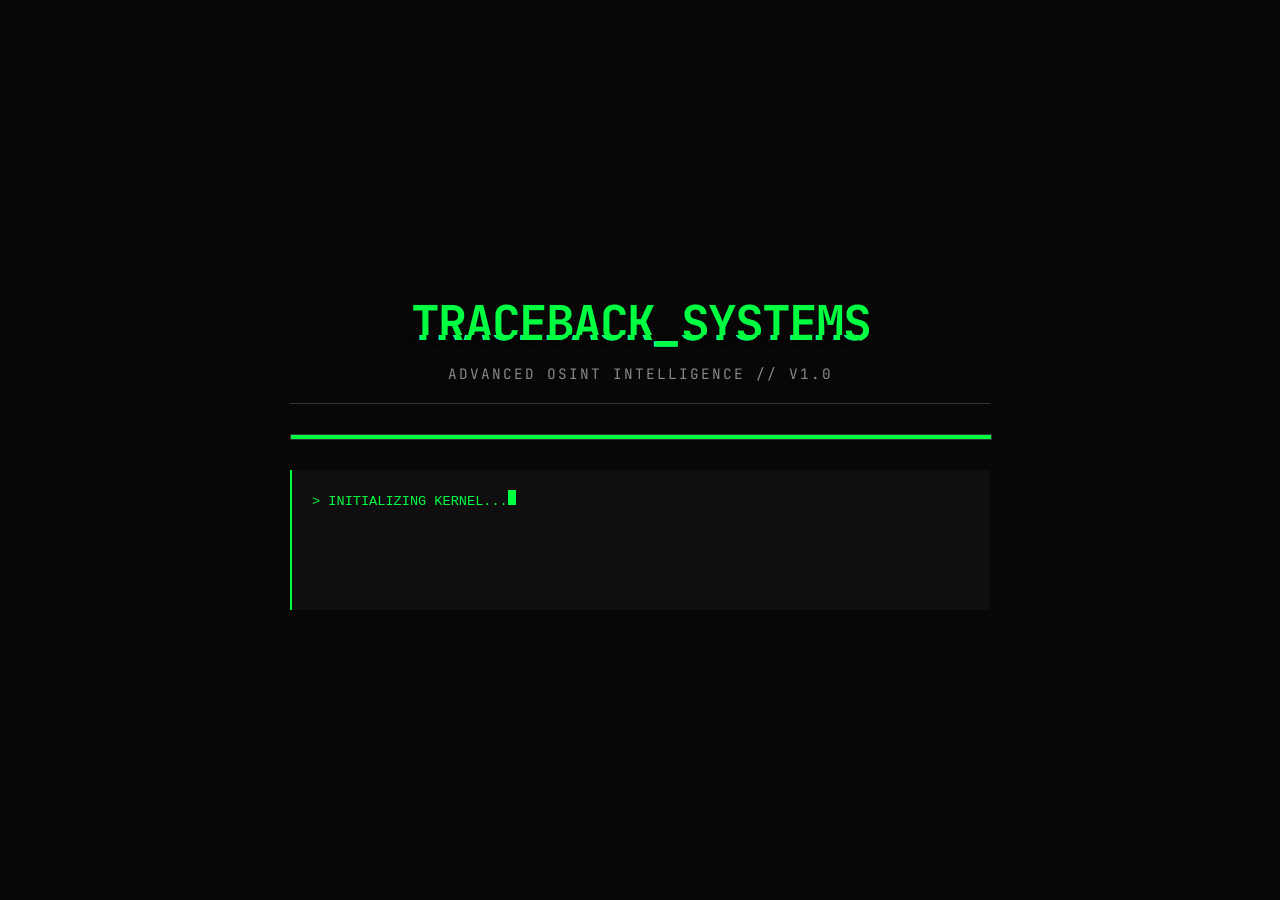
<file: templates/coming_soon.html>
<!DOCTYPE html>
<html lang="en">
<head>
    <meta charset="UTF-8">
    <meta name="viewport" content="width=device-width, initial-scale=1.0">
    <title>TraceBack Systems | Access Restricted</title>
    <link rel="icon" type="image/png" href="{{ url_for('static', filename='favicon.png') }}">
    <link href="https://fonts.googleapis.com/css2?family=JetBrains+Mono:wght@400;700&display=swap" rel="stylesheet">
    <style>
        :root {
            --neon: #00ff41;
            --bg: #050505;
        }

        body {
            background-color: var(--bg);
            color: var(--neon);
            font-family: 'JetBrains Mono', monospace;
            margin: 0;
            height: 100vh;
            display: flex;
            align-items: center;
            justify-content: center;
            overflow: hidden;
            position: relative;
        }

        /* --- CRT OVERLAY EFFECT --- */
        body::before {
            content: " ";
            display: block;
            position: absolute;
            top: 0; left: 0; bottom: 0; right: 0;
            background: linear-gradient(rgba(18, 16, 16, 0) 50%, rgba(0, 0, 0, 0.25) 50%), linear-gradient(90deg, rgba(255, 0, 0, 0.06), rgba(0, 255, 0, 0.02), rgba(0, 0, 255, 0.06));
            z-index: 2;
            background-size: 100% 2px, 3px 100%;
            pointer-events: none;
        }

        .container {
            z-index: 10;
            text-align: center;
            width: 90%;
            max-width: 700px;
        }

        /* --- GLITCH TITLE --- */
        .glitch-wrapper {
            position: relative;
            display: inline-block;
        }

        h1 {
            font-size: 3rem;
            margin: 0;
            letter-spacing: -2px;
            position: relative;
            text-transform: uppercase;
        }

        h1::before, h1::after {
            content: attr(data-text);
            position: absolute;
            top: 0; left: 0;
            width: 100%;
            height: 100%;
            background: var(--bg);
        }

        h1::before {
            left: 2px;
            text-shadow: -1px 0 #ff00c1;
            clip: rect(44px, 450px, 56px, 0);
            animation: glitch-anim 5s infinite linear alternate-reverse;
        }

        h1::after {
            left: -2px;
            text-shadow: -1px 0 #00fff9;
            clip: rect(44px, 450px, 56px, 0);
            animation: glitch-anim2 5s infinite linear alternate-reverse;
        }

        @keyframes glitch-anim {
            0% { clip: rect(30px, 9999px, 10px, 0); }
            5% { clip: rect(70px, 9999px, 90px, 0); }
            100% { clip: rect(10px, 9999px, 50px, 0); }
        }
        @keyframes glitch-anim2 {
            0% { clip: rect(15px, 9999px, 60px, 0); }
            100% { clip: rect(80px, 9999px, 30px, 0); }
        }

        .subtitle {
            color: #888;
            font-size: 0.9rem;
            margin-top: 10px;
            letter-spacing: 2px;
            border-bottom: 1px solid #333;
            padding-bottom: 20px;
            margin-bottom: 30px;
        }

        /* --- LOADER --- */
        .loader-box {
            border: 1px solid #333;
            height: 4px;
            width: 100%;
            background: #111;
            margin: 30px 0;
            position: relative;
            overflow: hidden;
        }
        
        .loader-bar {
            height: 100%;
            background: var(--neon);
            width: 100%;
            position: absolute;
            animation: loading 3s ease-in-out infinite;
            box-shadow: 0 0 20px var(--neon);
        }

        @keyframes loading {
            0% { left: -100%; }
            50% { left: 0%; }
            100% { left: 100%; }
        }

        /* --- TERMINAL OUTPUT --- */
        .terminal-output {
            text-align: left;
            font-size: 0.85rem;
            background: rgba(255, 255, 255, 0.03);
            padding: 20px;
            border-left: 2px solid var(--neon);
            min-height: 100px;
            font-family: 'Courier New', Courier, monospace;
        }

        .cursor {
            display: inline-block;
            width: 8px;
            height: 15px;
            background: var(--neon);
            animation: blink 1s infinite;
        }
        @keyframes blink { 50% { opacity: 0; } }

        /* MOBILE ADJUST */
        @media(max-width: 600px) {
            h1 { font-size: 2rem; }
        }
    </style>
</head>
<body>

    <div class="container">
        <div class="glitch-wrapper">
            <h1 data-text="TRACEBACK_SYSTEMS">TRACEBACK_SYSTEMS</h1>
        </div>
        <div class="subtitle">ADVANCED OSINT INTELLIGENCE // V1.0</div>

        <div class="loader-box">
            <div class="loader-bar"></div>
        </div>

        <div class="terminal-output" id="console">
            </div>
    </div>

    <script>
        const consoleDiv = document.getElementById('console');
        const messages = [
            "> INITIALIZING KERNEL...",
            "> LOADING MODULES: [OSINT, SCANNERS, API]...",
            "> ENCRYPTING CONNECTION... [OK]",
            "> ESTABLISHING SECURE PROTOCOL...",
            "> STATUS: LAUNCH IMMINENT.",
            "> STAND BY FOR DEPLOYMENT..."
        ];

        let lineIndex = 0;
        let charIndex = 0;

        function typeWriter() {
            if (lineIndex < messages.length) {
                if (charIndex === 0) {
                    const newLine = document.createElement('div');
                    newLine.id = "line-" + lineIndex;
                    consoleDiv.appendChild(newLine);
                }
                
                const currentLine = messages[lineIndex];
                document.getElementById("line-" + lineIndex).innerHTML = 
                    currentLine.substring(0, charIndex + 1) + '<span class="cursor"></span>';

                // Remove cursor from previous lines
                if (lineIndex > 0) {
                     const prevLine = document.getElementById("line-" + (lineIndex - 1));
                     if(prevLine) prevLine.innerHTML = messages[lineIndex - 1]; 
                }

                charIndex++;

                if (charIndex < currentLine.length) {
                    setTimeout(typeWriter, 30); // Typing speed
                } else {
                    charIndex = 0;
                    lineIndex++;
                    setTimeout(typeWriter, 800); // Pause between lines
                }
            } else {
                // Keep cursor blinking on last line
                document.getElementById("line-" + (messages.length - 1)).innerHTML = 
                    messages[messages.length - 1] + '<span class="cursor"></span>';
            }
        }

        window.onload = typeWriter;
    </script>
</body>
  </html>
</file>
